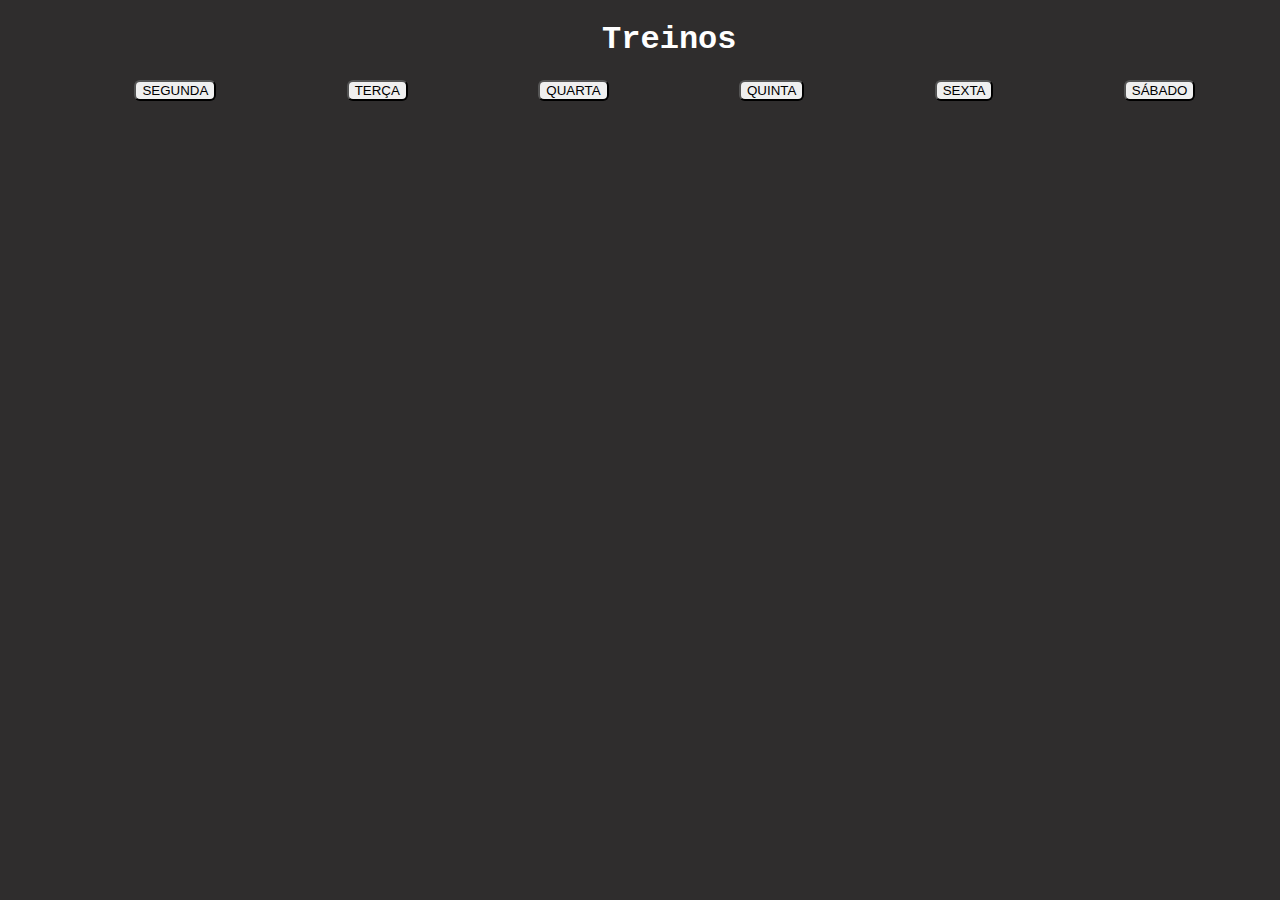
<file: index.html>
<!DOCTYPE html>
<html lang="en">
<head>
    <meta charset="UTF-8">
    <meta http-equiv="X-UA-Compatible" content="IE=edge">
    <meta name="viewport" content="width=device-width, initial-scale=1.0">
    <title>Treino | Jair Gomes</title>
    <link rel="stylesheet" href="style.css">
</head>
<body>
    
    <h1 class="training">Treinos</h1>

    <div>
        <button class="days"><a href="segunda.html">SEGUNDA</a></button>
        <button class="days"><a href="terça.html">TERÇA</a></button>
        <button class="days"><a href="quarta.html">QUARTA</a></button>
        <button class="days"><a href="quinta.html">QUINTA</a></button>
        <button class="days"><a href="sexta.html">SEXTA</a></button>
        <button class="days"><a href="sabado.html">SÁBADO</a></button>
    </div>

</body>
</html>
</file>
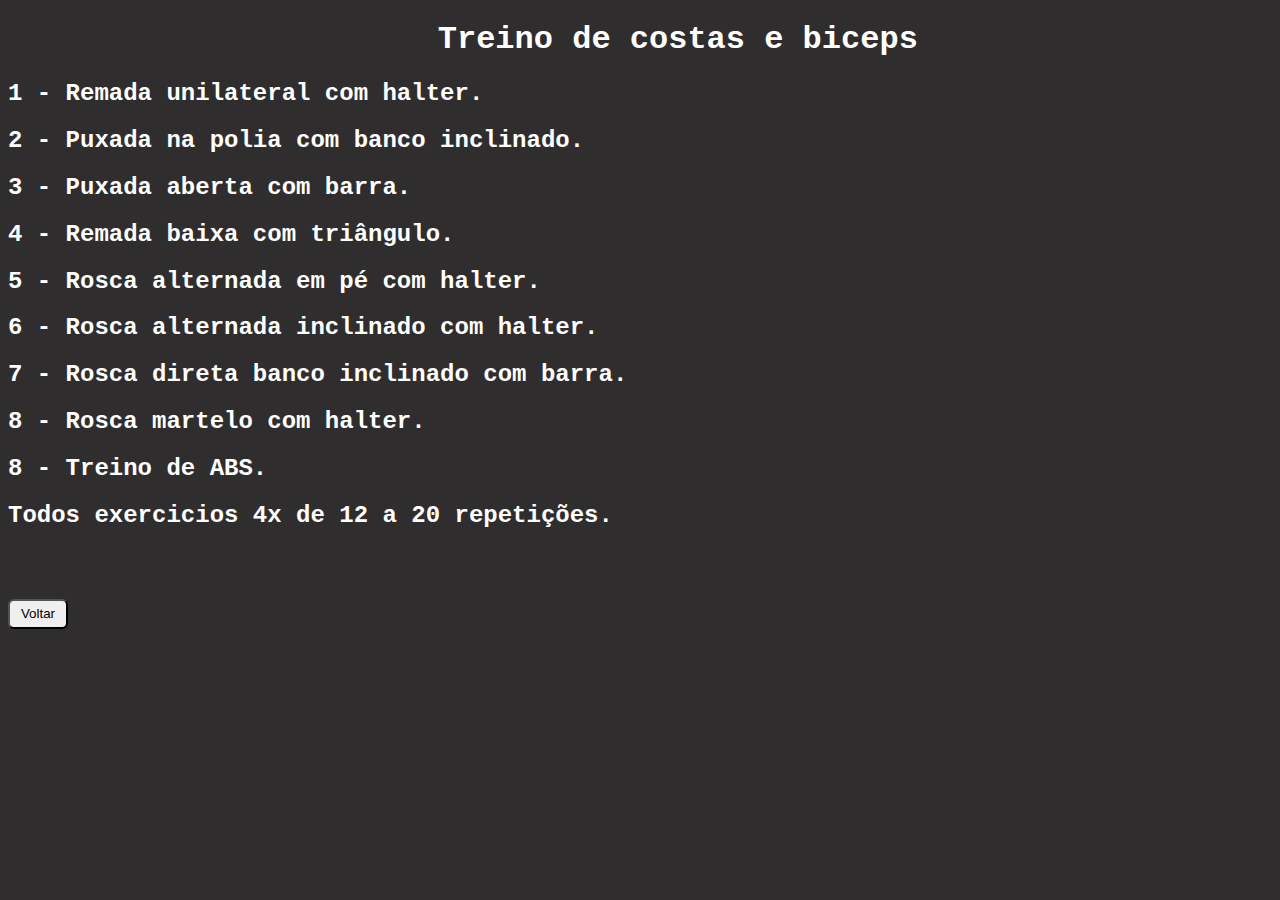
<file: quarta.html>
<!DOCTYPE html>
<html lang="en">
<head>
    <meta charset="UTF-8">
    <meta http-equiv="X-UA-Compatible" content="IE=edge">
    <meta name="viewport" content="width=device-width, initial-scale=1.0">
    <title>Treino ! Quarta</title>
    <link rel="stylesheet" href="quarta.css">
</head>
<body>
    
    <h1 class="training">Treino de costas e biceps</h1>
    
    <h2 class="training-standing">1 - Remada unilateral com halter.</h2>
    
    <h2 class="training-standing">2 - Puxada na polia com banco inclinado.</h2>
    
    <h2 class="training-standing">3 - Puxada aberta com barra.</h2>
    
    <h2 class="training-standing">4 - Remada baixa com triângulo.</h2>
    
    <h2 class="training-standing">5 - Rosca alternada em pé com halter.</h2>
    
    <h2 class="training-standing">6 - Rosca alternada inclinado com halter.</h2>

    <h2 class="training-standing">7 - Rosca direta banco inclinado com barra.</h2>

    <h2 class="training-standing">8 - Rosca martelo com halter.</h2>

    <h2 class="training-standing">8 - Treino de ABS.</h2>

    <h2 class="training-standing">Todos exercicios 4x de 12 a 20 repetições.</h2>
    
    <button class="to-go-back"><a href="./index.html">Voltar</a></button>
    
</body>
</html>
</file>
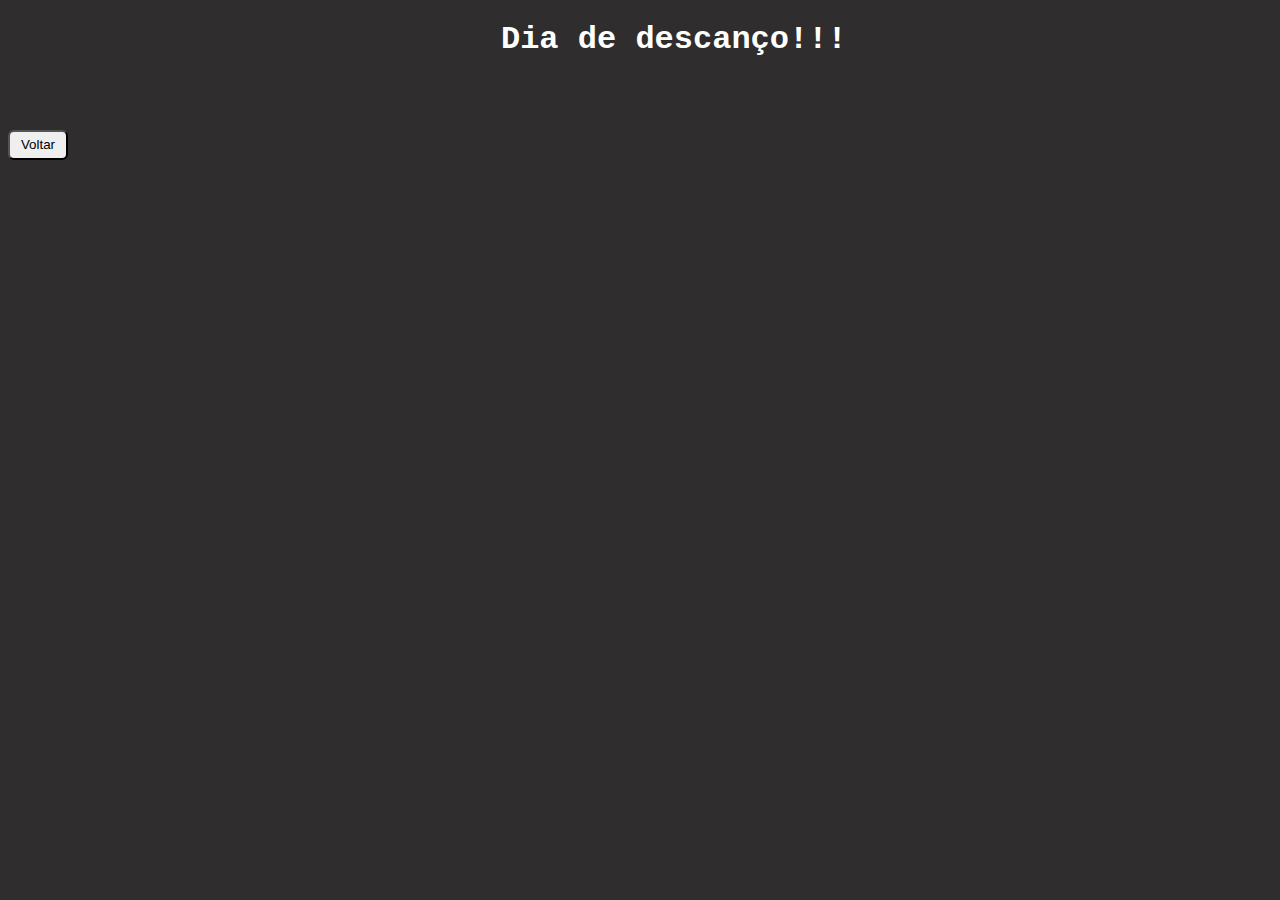
<file: quinta.html>
<!DOCTYPE html>
<html lang="en">
<head>
    <meta charset="UTF-8">
    <meta http-equiv="X-UA-Compatible" content="IE=edge">
    <meta name="viewport" content="width=device-width, initial-scale=1.0">
    <title>Treino ! Quinta</title>
    <link rel="stylesheet" href="quinta.css">
</head>
<body>
    
    <h1 class="training">Dia de descanço!!!</h1>
    
    <button class="to-go-back"><a href="./index.html">Voltar</a></button>

</body>
</html>
</file>
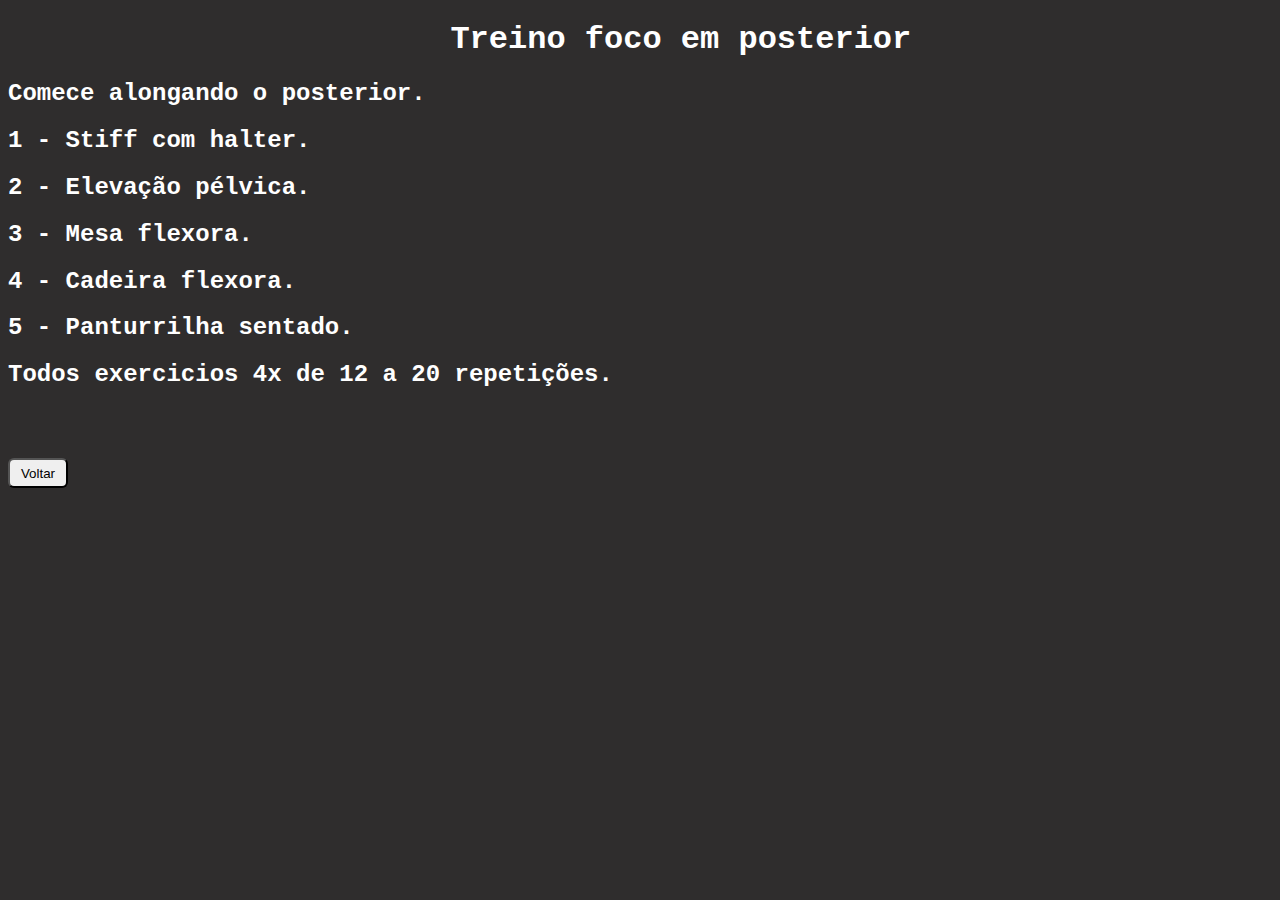
<file: sabado.html>
<!DOCTYPE html>
<html lang="en">
<head>
    <meta charset="UTF-8">
    <meta http-equiv="X-UA-Compatible" content="IE=edge">
    <meta name="viewport" content="width=device-width, initial-scale=1.0">
    <title>Treino ! Sábado</title>
    <link rel="stylesheet" href="sabado.css">
</head>
<body>
    
    <h1 class="training">Treino foco em posterior</h1>

    <h2 class="training-standing"> Comece alongando o posterior.</h2>
    
    <h2 class="training-standing">1 - Stiff com halter.</h2>
    
    <h2 class="training-standing">2 - Elevação pélvica.</h2>
    
    <h2 class="training-standing">3 - Mesa flexora.</h2>
    
    <h2 class="training-standing">4 - Cadeira flexora.</h2>
    
    <h2 class="training-standing">5 - Panturrilha sentado.</h2>
    
    <h2 class="training-standing">Todos exercicios 4x de 12 a 20 repetições.</h2>
    
    <button class="to-go-back"><a href="./index.html">Voltar</a></button>

</body>
</html>
</file>
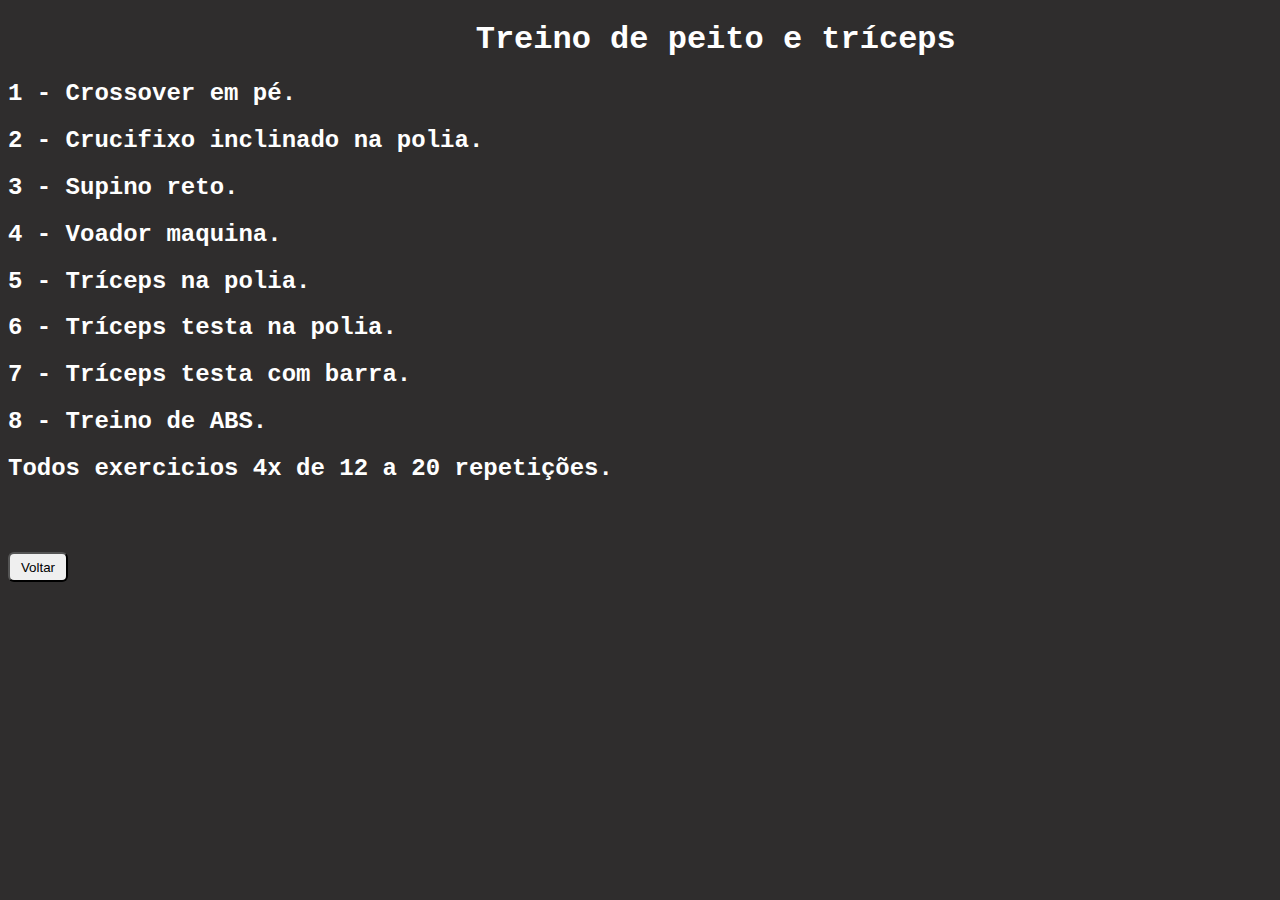
<file: segunda.html>
<!DOCTYPE html>
<html lang="en">
<head>
    <meta charset="UTF-8">
    <meta http-equiv="X-UA-Compatible" content="IE=edge">
    <meta name="viewport" content="width=device-width, initial-scale=1.0">
    <title>Treino | Segunda</title>
    <link rel="stylesheet" href="segunda.css">
</head>
<body>
    
<h1 class="training">Treino de peito e tríceps</h1>

<h2 class="training-standing">1 - Crossover em pé.</h2>

<h2 class="training-standing">2 - Crucifixo inclinado na polia.</h2>

<h2 class="training-standing">3 - Supino reto.</h2>

<h2 class="training-standing">4 - Voador maquina.</h2>

<h2 class="training-standing">5 - Tríceps na polia.</h2>

<h2 class="training-standing">6 - Tríceps testa na polia.</h2>

<h2 class="training-standing">7 - Tríceps testa com barra.</h2>

<h2 class="training-standing">8 - Treino de ABS.</h2>

<h2 class="training-standing">Todos exercicios 4x de 12 a 20 repetições.</h2>

<button class="to-go-back"><a href="./index.html">Voltar</a></button>


</body>
</html>
</file>
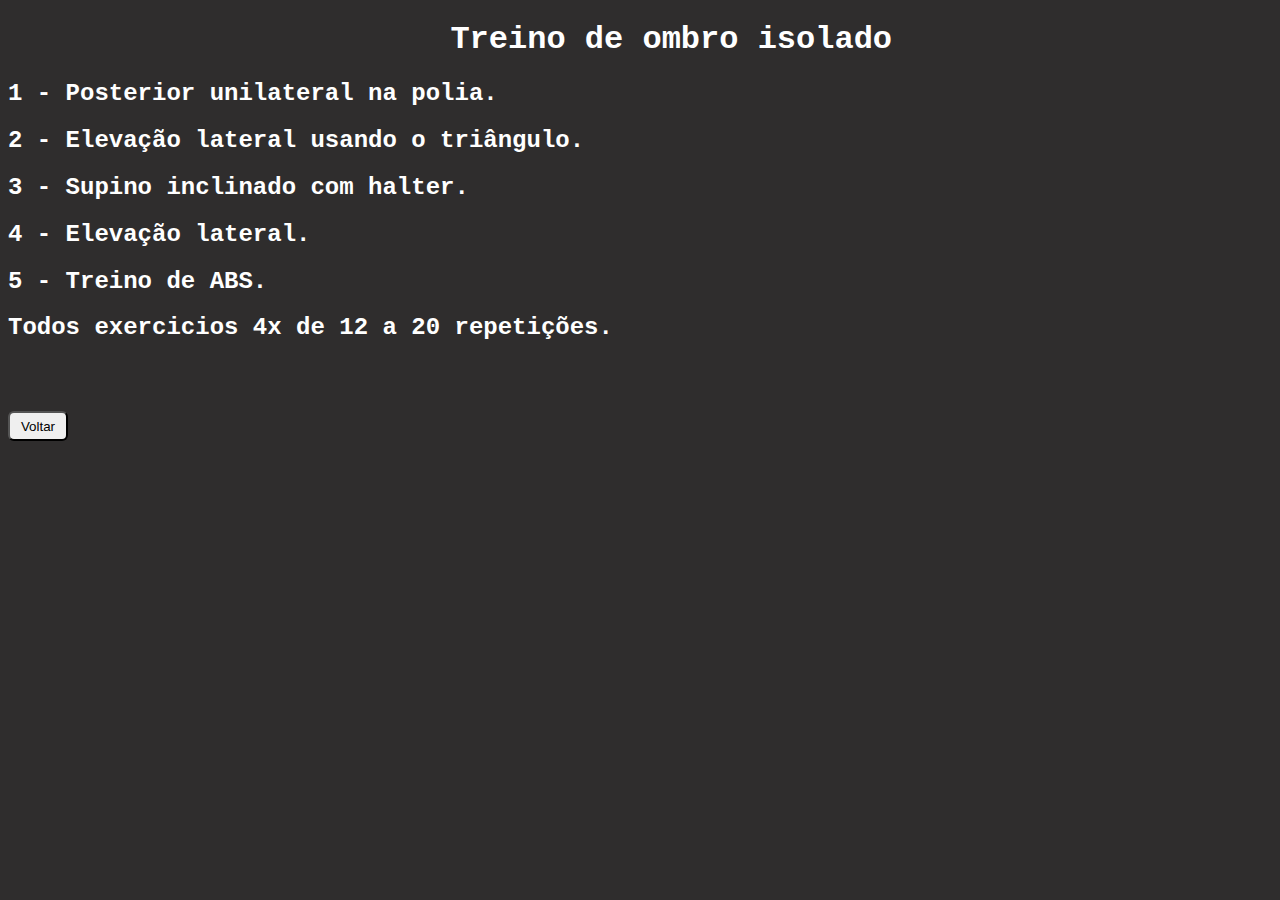
<file: sexta.html>
<!DOCTYPE html>
<html lang="en">
<head>
    <meta charset="UTF-8">
    <meta http-equiv="X-UA-Compatible" content="IE=edge">
    <meta name="viewport" content="width=device-width, initial-scale=1.0">
    <title>Treino ! Sexta</title>
    <link rel="stylesheet" href="sexta.css">
</head>
<body>
    
    <h1 class="training">Treino de ombro isolado</h1>
    
    <h2 class="training-standing">1 - Posterior unilateral na polia.</h2>
    
    <h2 class="training-standing">2 - Elevação lateral usando o triângulo.</h2>
    
    <h2 class="training-standing">3 - Supino inclinado com halter.</h2>
    
    <h2 class="training-standing">4 - Elevação lateral.</h2>
    
    <h2 class="training-standing">5 - Treino de ABS.</h2>
    
    <h2 class="training-standing">Todos exercicios 4x de 12 a 20 repetições.</h2>
    
    <button class="to-go-back"><a href="./index.html">Voltar</a></button>
    
</body>
</html>
</file>
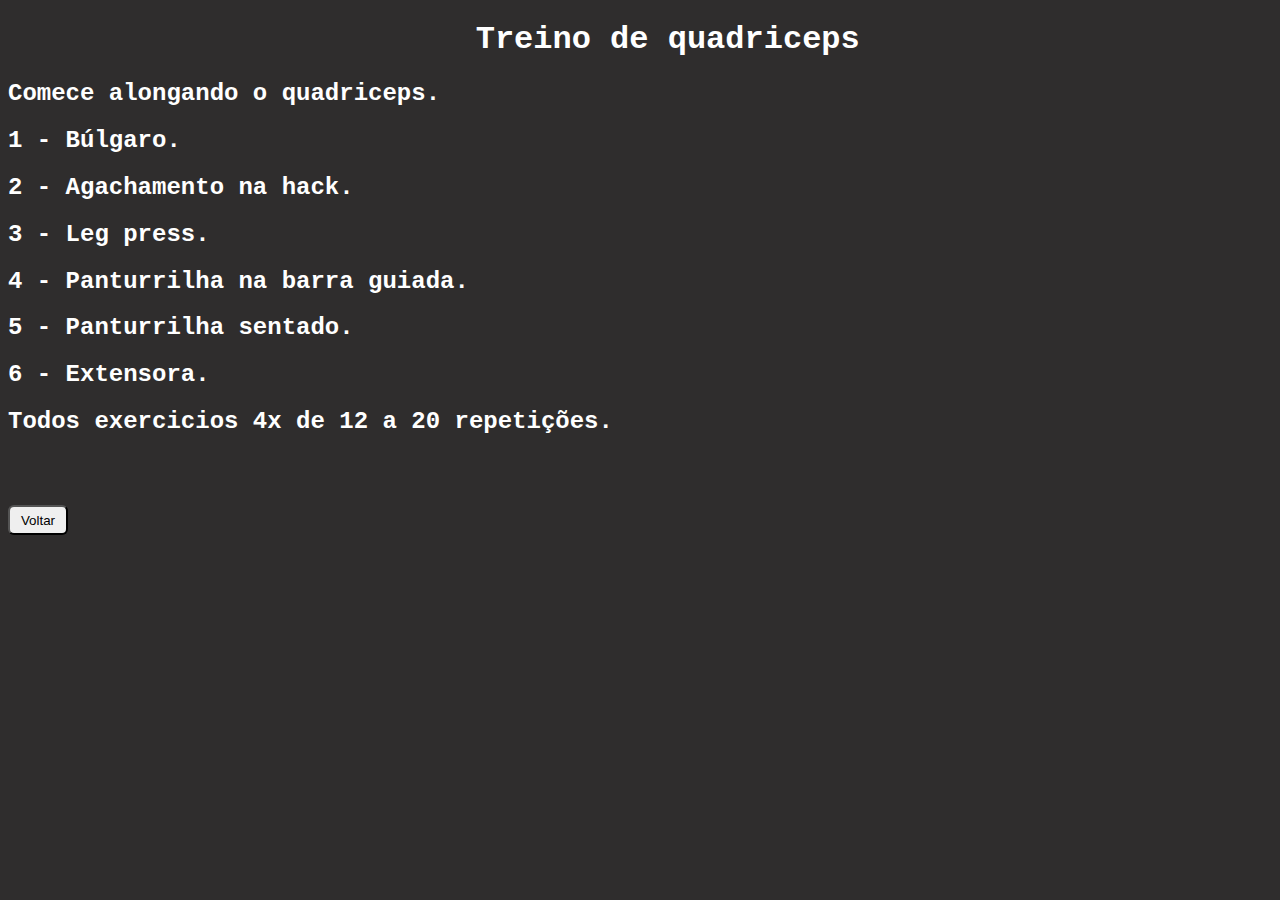
<file: terça.html>
<!DOCTYPE html>
<html lang="en">
<head>
    <meta charset="UTF-8">
    <meta http-equiv="X-UA-Compatible" content="IE=edge">
    <meta name="viewport" content="width=device-width, initial-scale=1.0">
    <title>Treino ! Terça</title>
    <link rel="stylesheet" href="terça.css">
</head>
<body>
    
    <h1 class="training">Treino de quadriceps</h1>

    <h2 class="training-standing"> Comece alongando o quadriceps.</h2>
    
    <h2 class="training-standing">1 - Búlgaro.</h2>
    
    <h2 class="training-standing">2 - Agachamento na hack.</h2>
    
    <h2 class="training-standing">3 - Leg press.</h2>
    
    <h2 class="training-standing">4 - Panturrilha na barra guiada.</h2>
    
    <h2 class="training-standing">5 - Panturrilha sentado.</h2>
    
    <h2 class="training-standing">6 - Extensora.</h2>

    <h2 class="training-standing">Todos exercicios 4x de 12 a 20 repetições.</h2>
    
    <button class="to-go-back"><a href="./index.html">Voltar</a></button>

</body>
</html>
</file>
<file: style.css>
body {
    background-color: rgb(47, 45, 45);
}

.training {
    color: white;
    margin-left: 47%;
    font-family: 'Courier New', Courier, monospace;
}

.days {
    
    margin-left: 10%;
    transform: none;
    border-radius: 6px;
    border-color: black;
    border-style: 2px;
    cursor: pointer;
}

.days:hover {
    background: rgb(103, 107, 108);
}

.days a {
    color: black;
    text-decoration: none;
}
</file>
<file: quarta.css>
body {
    background-color: rgb(47, 45, 45);
}

.training {
    color: white;
    margin-left: 34%;
    font-family: 'Courier New', Courier, monospace;
}

.training-standing {
    color: white;
    font-family:'Courier New', Courier, monospace;
}

.to-go-back {
    width: 60px;
    height: 30px;
    margin-top: 50px;
    transform: none;
    border-radius: 6px;
    border-color: black;
    border-style: 2px;
    cursor: pointer;
}

.to-go-back:hover{
    background: rgb(103, 107, 108);
}

.to-go-back a {
    color: black;
    text-decoration: none;
}
</file>
<file: quinta.css>
body {
    background-color: rgb(47, 45, 45);
}

.training {
    color: white;
    margin-left: 39%;
    font-family: 'Courier New', Courier, monospace;
}

.to-go-back {
    width: 60px;
    height: 30px;
    margin-top: 50px;
    transform: none;
    border-radius: 6px;
    border-color: black;
    border-style: 2px;
    cursor: pointer;
}

.to-go-back:hover{
    background: rgb(103, 107, 108);
}

.to-go-back a {
    color: black;
    text-decoration: none;
}
</file>
<file: sabado.css>
body {
    background-color: rgb(47, 45, 45);
}

.training {
    color: white;
    margin-left: 35%;
    font-family: 'Courier New', Courier, monospace;
}

.training-standing {
    color: white;
    font-family:'Courier New', Courier, monospace;
}

.to-go-back {
    width: 60px;
    height: 30px;
    margin-top: 50px;
    transform: none;
    border-radius: 6px;
    border-color: black;
    border-style: 2px;
    cursor: pointer;
}

.to-go-back:hover{
    background: rgb(103, 107, 108);
}

.to-go-back a {
    color: black;
    text-decoration: none;
}
</file>
<file: segunda.css>
body {
    background-color: rgb(47, 45, 45);
}

.training {
    color: white;
    margin-left: 37%;
    font-family: 'Courier New', Courier, monospace;
}

.training-standing {
    color: white;
    font-family:'Courier New', Courier, monospace;
}

.to-go-back {
    width: 60px;
    height: 30px;
    margin-top: 50px;
    transform: none;
    border-radius: 6px;
    border-color: black;
    border-style: 2px;
    cursor: pointer;
}

.to-go-back:hover{
    background: rgb(103, 107, 108);
}

.to-go-back a {
    color: black;
    text-decoration: none;
}
</file>
<file: sexta.css>
body {
    background-color: rgb(47, 45, 45);
}

.training {
    color: white;
    margin-left: 35%;
    font-family: 'Courier New', Courier, monospace;
}

.training-standing {
    color: white;
    font-family:'Courier New', Courier, monospace;
}

.to-go-back {
    width: 60px;
    height: 30px;
    margin-top: 50px;
    transform: none;
    border-radius: 6px;
    border-color: black;
    border-style: 2px;
    cursor: pointer;
}

.to-go-back:hover{
    background: rgb(103, 107, 108);
}

.to-go-back a {
    color: black;
    text-decoration: none;
}
</file>
<file: terça.css>
body {
    background-color: rgb(47, 45, 45);
}

.training {
    color: white;
    margin-left: 37%;
    font-family: 'Courier New', Courier, monospace;
}

.training-standing {
    color: white;
    font-family:'Courier New', Courier, monospace;
}

.to-go-back {
    width: 60px;
    height: 30px;
    margin-top: 50px;
    transform: none;
    border-radius: 6px;
    border-color: black;
    border-style: 2px;
    cursor: pointer;
}

.to-go-back:hover{
    background: rgb(103, 107, 108);
}

.to-go-back a {
    color: black;
    text-decoration: none;
}
</file>
